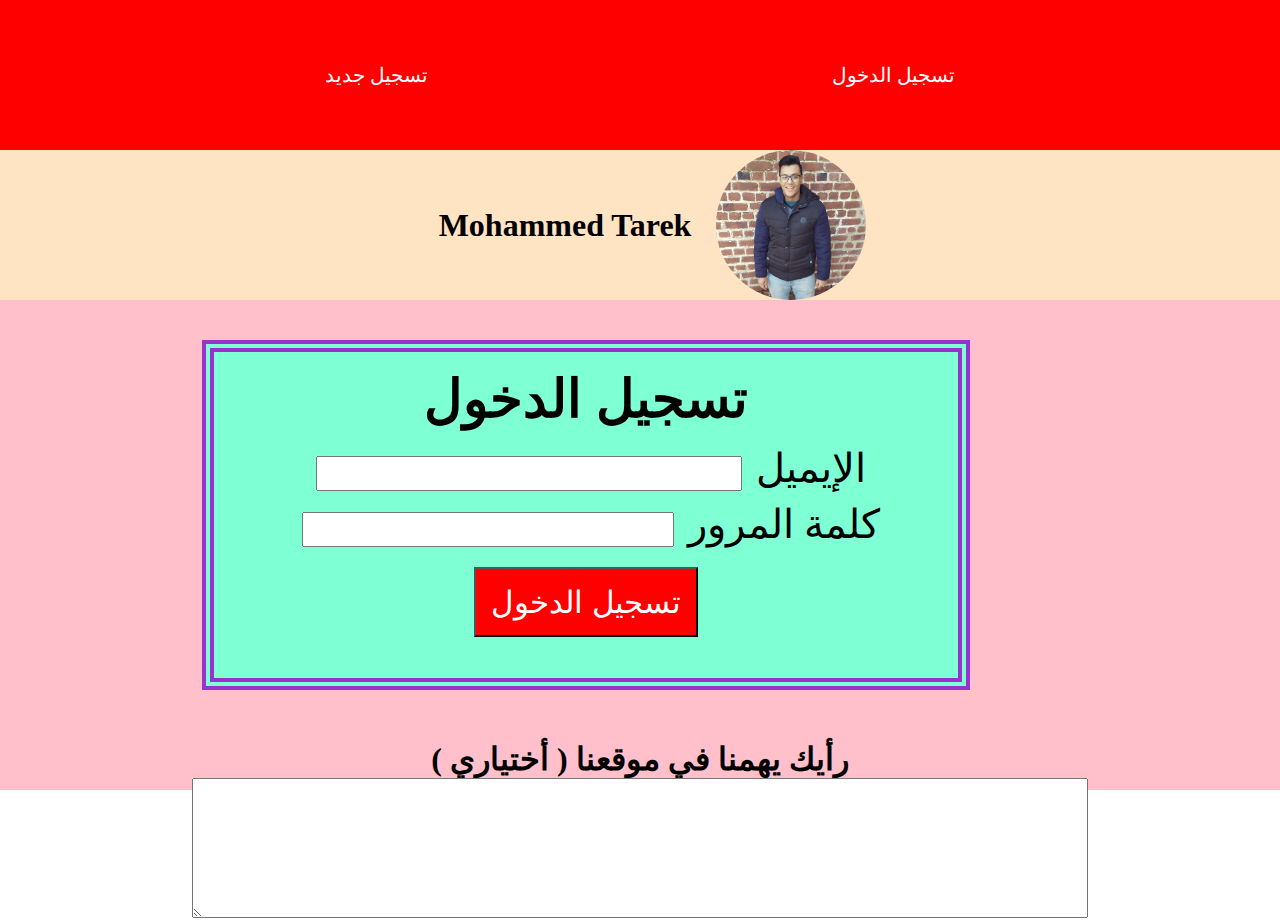
<file: simple project 2/index.html>
<!DOCTYPE html>
<html lang="ar" dir="rtl">
<head>
    <link rel="stylesheet" href="style.css">

    <meta charset="UTF-8">
    <meta http-equiv="X-UA-Compatible" content="IE=edge">
    <meta name="viewport" content="width=device-width, initial-scale=1.0">
    <title>Learn web programming</title>
</head>
<body>
    <div id="all">

        <header>
                 <ul>
                   <a  href="index.html">  <li>تسجيل الدخول   </li> </a>
                   <a id="zzz"  href=""> <li> تسجيل جديد   </li> </a>

                 </ul>  

        </header>

        <span id="span1">
         <a target="_blank" href="https://www.facebook.com/profile.php?id=100013394164530"> <img src="img/logo.jpg"/></a>
          <h1>Mohammed Tarek </h1>
        </span>
        
          
        <main >
          <h1> تسجيل الدخول </h1>
          <form action="index1.html" >
            <label> الإيميل</label>
            <input required name="email" id="eee" type="email"/>
            <br>
            <label> كلمة المرور</label>
            <input required minlength="8" name="password"  type="password"/>
            <br>

            <button type="submit"> تسجيل الدخول </button>
          </form>
        </main>

       

        <footer>
          <form>
            <h1>
              رأيك يهمنا في موقعنا ( أختياري )
            </h1>
            <textarea >
            </textarea>

          </form>

        </footer>












        
    </div>

    
</body>
</html>
</file>
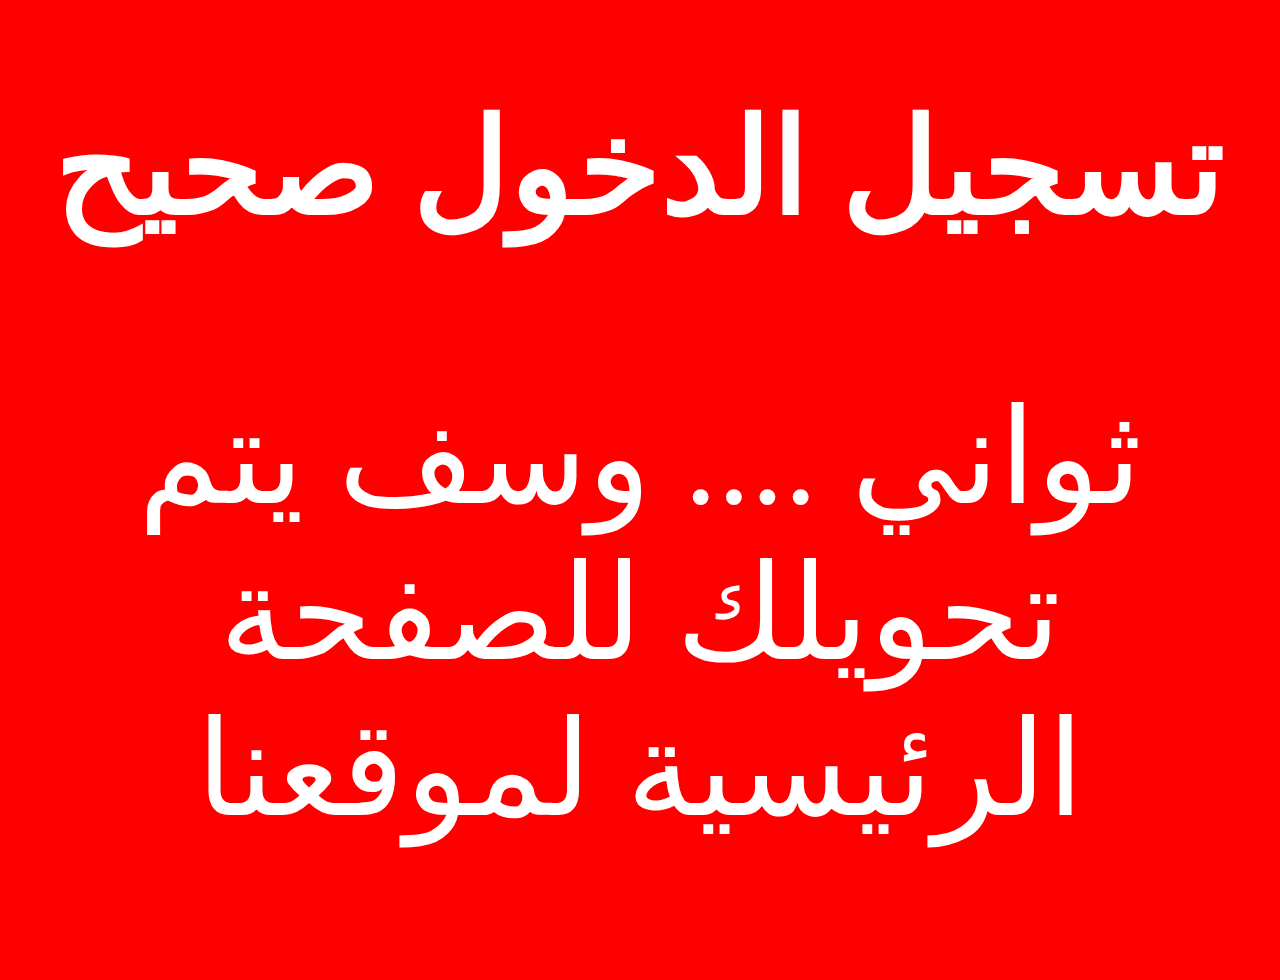
<file: simple project 2/index1.html>
<!DOCTYPE html>
<html lang="en">
<head>
    <meta charset="UTF-8">
    <meta http-equiv="X-UA-Compatible" content="IE=edge">
    <meta name="viewport" content="width=device-width, initial-scale=1.0">
    <title>Document</title>
</head>
<body style="background-color: red;">
    <h1 style="color: white; font-size: 100pt; text-align: center;" >
        تسجيل الدخول صحيح 
    </h1>
    <p  style="color: white; font-size: 100pt; text-align: center;"> ثواني .... وسف يتم تحويلك للصفحة الرئيسية لموقعنا </p>
    
</body>
</html>
</file>
<file: simple project 2/style.css>
*{
    margin:0;
    padding:0;
    box-sizing: border-box;
}
#all{
    display:grid;
    height: 790px;
    background-color:pink;
    grid-template-columns:repeat(10,1fr);
    grid-template-rows:150px 500px 97px;
    grid-template-areas:"hehe hehe hehe hehe hehe hehe hehe spa spa spa "
                         "non non non non non non non non non non"
                         " fot fot fot fot fot fot fot fot fot fot";

}
header{grid-area: hehe; background-color: red; }
#span1{grid-area:spa; background-color: bisque;}
header ul{
    list-style-type: none;
    line-height: 150px;
    text-align: center;

}
header a{
    text-decoration:none;
    display:inline-block;
    padding:0 200px;
    color: white;
    font-size: 15pt;

}
header li{
    display:inline-block;


}
#span1 img{
    height: 150px;
    width: 150px;
    border-radius:50%;
}
#span1 h1{
    float:left;
    line-height: 150px;
    padding:0 25px;
}
header a:hover{
    background-color: white;
    color: black;
    font-size: 20pt;
    border:5px solid blue;

   
}
main{
    background-color: aquamarine;
    margin: 10px;
    background-color: ;
    width: 60%;
    height: 350px;
    border: 12px double darkorchid;
    text-align:center;
    transform:translate(-300px,30px);

}
main h1{
    text-align: center;
    padding: 15px;
    font-size: 40pt;
}
main label{
    font-size:30pt;
}
main input{
    margin: 10px;
    width: 50%;
    font-size:20pt;

    
}
main input:focus{
    background-color: blue;
    font-size:24pt;
    color:azure;

}
#eee{
    width: 57.3%;
}
form button{
    width: 30%;
    height: 70px;
    background-color: red;
    color: white;
    margin: 10px;
    font-size: 23pt;

}
footer{
    text-align: center;
    transform:translate(0,-60px);

}
footer textarea{
    width: 70%;
    height: 140px;
    font-size: 20pt;
    padding: 20px;

}
main{grid-area:non;}
footer{grid-area:fot;}
@media only screen and (max-width:1513px){
    #all{
        grid-template-areas:"hehe hehe hehe hehe hehe hehe hehe hehe hehe hehe "
        " spa spa spa spa spa spa spa spa spa spa "
        "non non non non non non non non non non"
        " fot fot fot fot fot fot fot fot fot fot";
        grid-template-rows:150px 150px 500px 97px;}
        #span1{
            display: flex;
            justify-content: center;
        }
      
    }
    @media only screen and (max-width:970px){
        header a{
            text-decoration:none;
            display:inline-block;
            padding:0 100px;
            color: white;
            font-size: 15pt;
        
        }
        main{
            transform:translate(-200px,30px);

        }

    }
    @media only screen and (max-width:633px){
        main label{display: block;}
        main input{width: 95%;}
        #eee{width: 95%;}
        main {
            transform: translate(-60px,30px);     width: 80%;
        }
          

    }
</file>
